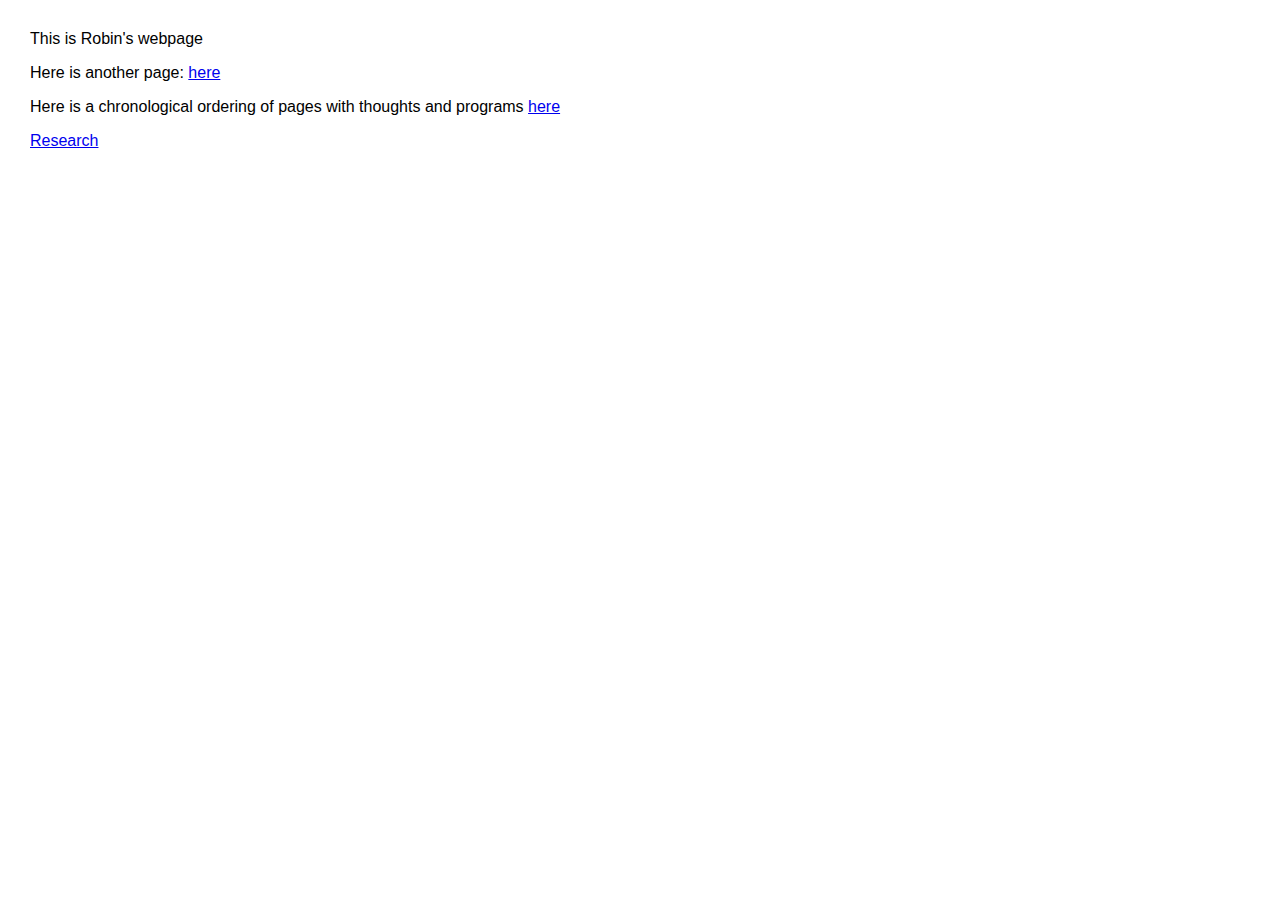
<file: index.html>
<HTML>
  <head>
    <link rel='stylesheet' href='/styles.css'>
  <body>
    This is Robin's webpage
    <p> Here is another page: <a href="./other.html">here</a>
    <p> Here is a chronological ordering of pages with thoughts and programs <a href="./journal/journal-index.html">here</a>	
    <p> <a href="./research/research-index.html">Research</a>
  </body>
</HTML>
</file>
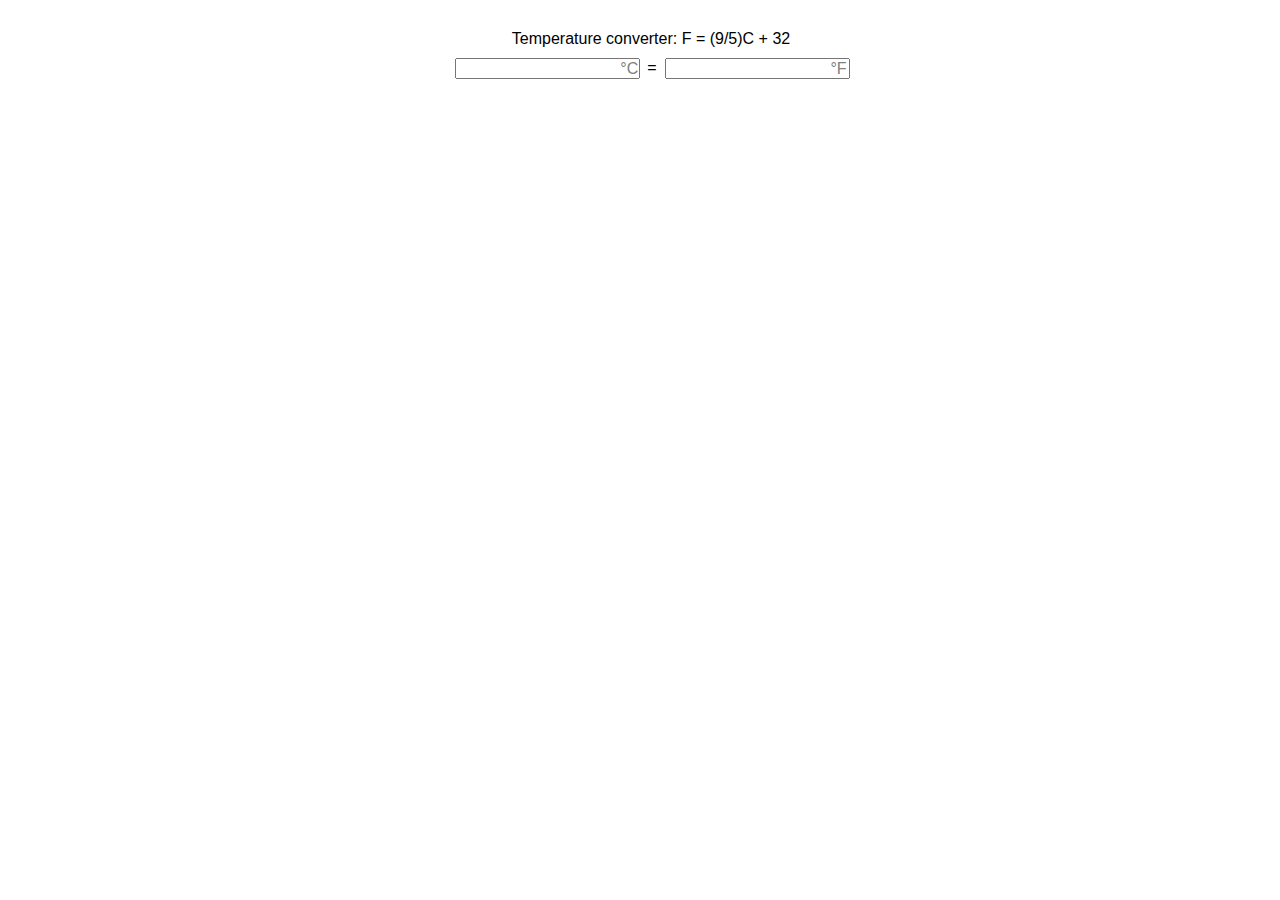
<file: journal/day1.html>
<!DOCTYPE html>
<html>
<head>
<link rel='stylesheet' href="../styles.css">
<style>
  input{
    text-align: center;
  }
  .input-container{
    display: inline-flex;
    align-items: center;
  }
  .text-field{
    flex-grow: 1;
    margin-right: 8px;
  }
  .uneditable-text{
    color: gray;
    margin-left: -20px;
  }
</style>
</head>
<body>
<div style='text-align: center'>
Temperature converter:
F = (9/5)C + 32
</div>
<div style='text-align: center; margin-top: 10px'>
  <span class='input-container'>
    <input type='text' class='text-container' id='c'>
    <span class='uneditable-text'> °C </span>
  </span>
   <span style='white-space: pre-wrap'> = </span>
  <span class='input-container'>
    <input type='text' class='text-container' id='f'>
    <span class='uneditable-text'>°F</span>
  </span>
</div>
<script>
c = document.getElementById('c')
f = document.getElementById('f')

function limitPrecision(number, maxDigits) {
    const multiplier = Math.pow(10, maxDigits);
    return Math.floor(number * multiplier) / multiplier;
} //taken from chatgpt

function handleNaN(value){
    return isNaN(value) ? '' : value;
}


c.addEventListener('input', function(event){
   let float = (9/5)* parseFloat(event.target.value) + 32
   f.value = handleNaN(limitPrecision(float, 5)) 
})

f.addEventListener('input', function(event){
    let float = (parseFloat(event.target.value) - 32)*(5/9)
    c.value = handleNaN(limitPrecision(float, 5))
})
</script>
</html>
</file>
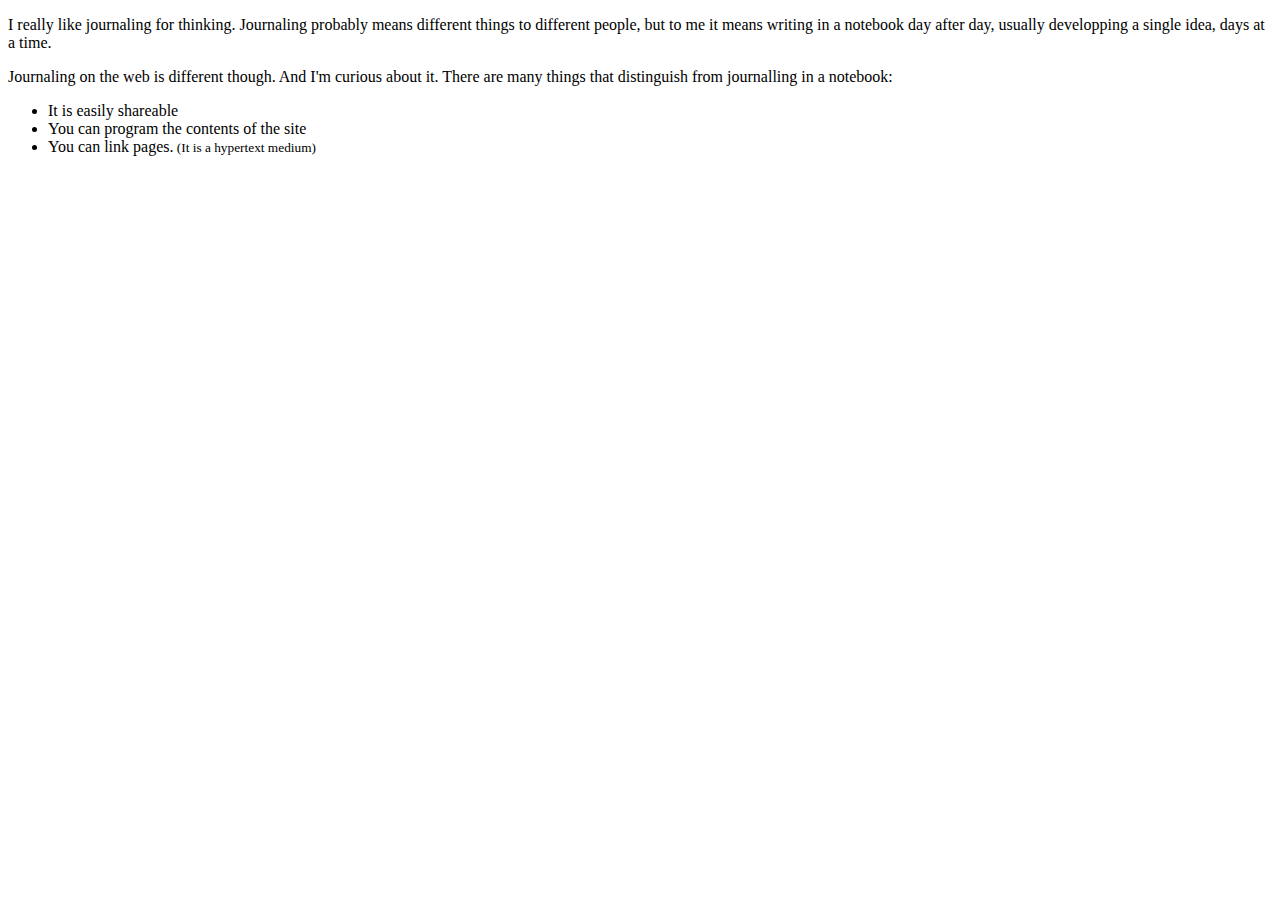
<file: journal/thoughts.html>
<!DOCTYPE html>
<html>
<body>

<p> I really like journaling for thinking. Journaling probably means different things to different people, but to me it means writing in a notebook day after day, usually developping a single idea, days at a time.</p>

<p> Journaling on the web is different though. And I'm curious about it. There are many things that distinguish from journalling in a notebook:
<ul>
<li> It is easily shareable
<li> You can program the contents of the site
<li> You can link pages.<small> (It is a hypertext medium)</small> 
</ul>

 </p>


</body
</html>
</file>
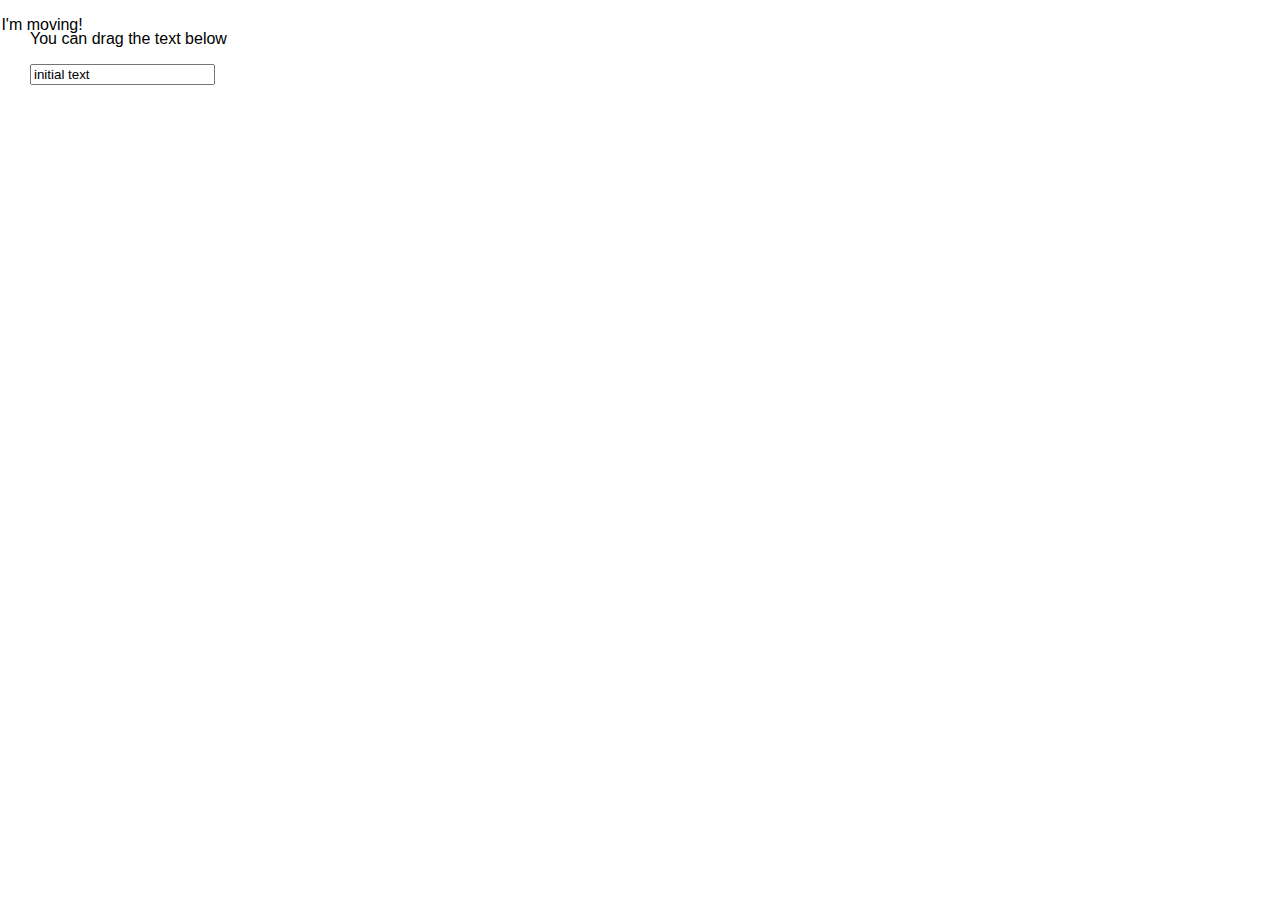
<file: journal/day2/day2.html>
<!DOCTYPE html>
<html>
<head>
<link rel='stylesheet' href='../../styles.css'>
<style>
  .drag{ 
   position: absolute;
  }
  .moving{
    position: absolute;
  }
  #text{
    top: 50px;
    left: 50px;
  }
</style>
</head>
<body>
<p> You can drag the text below </p>

<p class='drag' id='text'>Drag Me!</p>
<input type='text' value='initial text' class='drag'>

<p class='moving'> I'm moving! </p>


<script>


function correction(event){
  if (event.target.tagName == 'P'){
    return -16
  } else {
    return 0
  }
}

// code for moving html elements adapted from chatgpt
document.querySelectorAll('.drag').forEach(x=>x.addEventListener('mousedown', function(event){
  //event.preventDefault() // so we don't select text
  let offsetX = event.clientX - x.getBoundingClientRect().x
  let offsetY = event.clientY - x.getBoundingClientRect().y
  let c = correction(event)
  function handleDrag(event){
    const newX = event.clientX - offsetX
    const newY = event.clientY - offsetY + c // + correction(event)  //the last term acccounts for the line height
  
    x.style.left = `${newX}px`
    x.style.top = `${newY}px`

    updateVelocity();
  }
  document.addEventListener('mousemove', handleDrag)
  document.addEventListener('mouseup', function(event){
    document.removeEventListener('mousemove', handleDrag)
  })
}));

let inputEl = document.querySelector('input')
let textEl = document.querySelector('#text')

function updateVelocity(){
  velocity.x = inputEl.getBoundingClientRect().x - textEl.getBoundingClientRect().x
  velocity.y = inputEl.getBoundingClientRect().y - textEl.getBoundingClientRect().y
}

let velocity = {x: 1, y: 0}
let position = {x: 0, y: 0}

function moveElement(){
  position.x += velocity.x/50
  position.y += velocity.y/50
  document.querySelector('.moving').style.left = position.x +'px'
  document.querySelector('.moving').style.top = position.y +'px'
}
const animation = setInterval(moveElement, 10) 

</script>
</body>
</html>
</file>
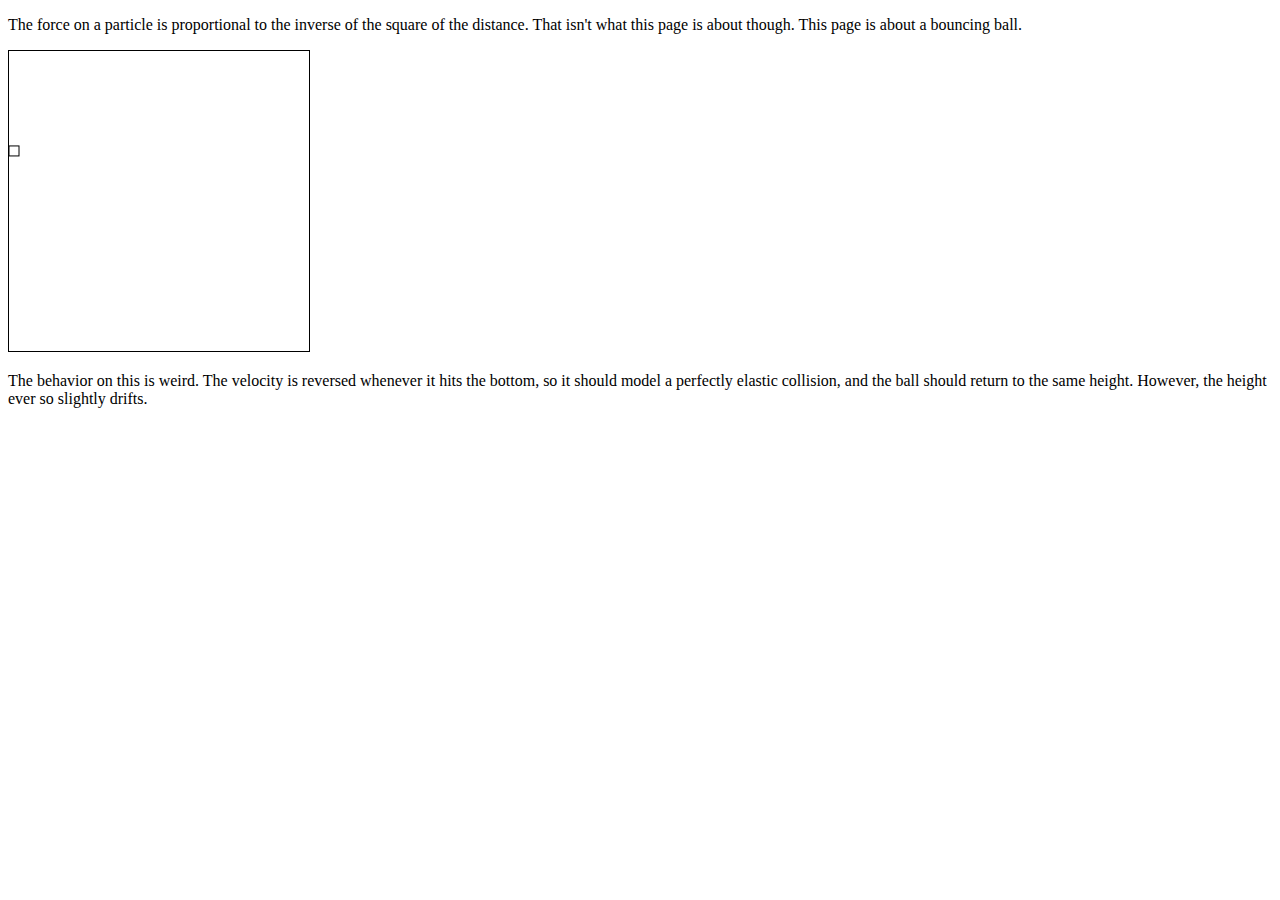
<file: journal/day3/day3.html>
<!DOCTYPE html>
<html>
<head>
<style>
  canvas{
    border: 1px solid black;
    width: 300px;
    height: 300px;
  }
</style>
</head>
<body>

<p> The force on a particle is proportional to the inverse of the square of the distance. That isn't what this page is about though. This page is about a bouncing ball. </p> 


<canvas width='300px' height='300px'></canvas>
<p>The behavior on this is weird. The velocity is reversed whenever it hits the bottom, so it should model a perfectly elastic collision, and the ball should return to the same height. However, the height ever so slightly drifts. </p>
<script>
  canvas = document.querySelector('canvas')
  ctx = canvas.getContext('2d')
  ctx.imageSmoothingEnabled = false;

  const scaleFactor = window.devicePixelRatio;
  canvas.width *= scaleFactor;
  canvas.height *= scaleFactor;
  ctx.scale(scaleFactor, scaleFactor);
  ctx.strokeRect(0,0, 10, 10)
 
  function clear(){
    ctx.clearRect(0, 0, 300, 300)
  }

  function render(){
    clear()
    ctx.strokeRect(0, position, 10, 10)
  }

  position = 50
  speed = 0
  acceleration = 0.1

  let minPosition = position

  let lastTimeStamp;
  function run(timeStamp){
    const elapsed = lastTimeStamp? timeStamp - lastTimeStamp : 0
    lastTimeStamp = timeStamp
    
    position += speed*elapsed
    if (position > 290){
      speed = -Math.abs(speed)
    }else{ 
      speed += acceleration
    }
    minPosition = Math.min(position, minPosition)
    console.log(minPosition)
    render()
  }
 
 // timer = setInterval(run, 10)

  function animate(timeStamp){
    run(timeStamp)
    requestAnimationFrame(animate)
  }

  animate()

</script>
</body>
</html>
</file>
<file: styles.css>
*{
    font-family: 'Arial'
}
body{
    margin-left: 30px;
    margin-top: 30px;
}
</file>
